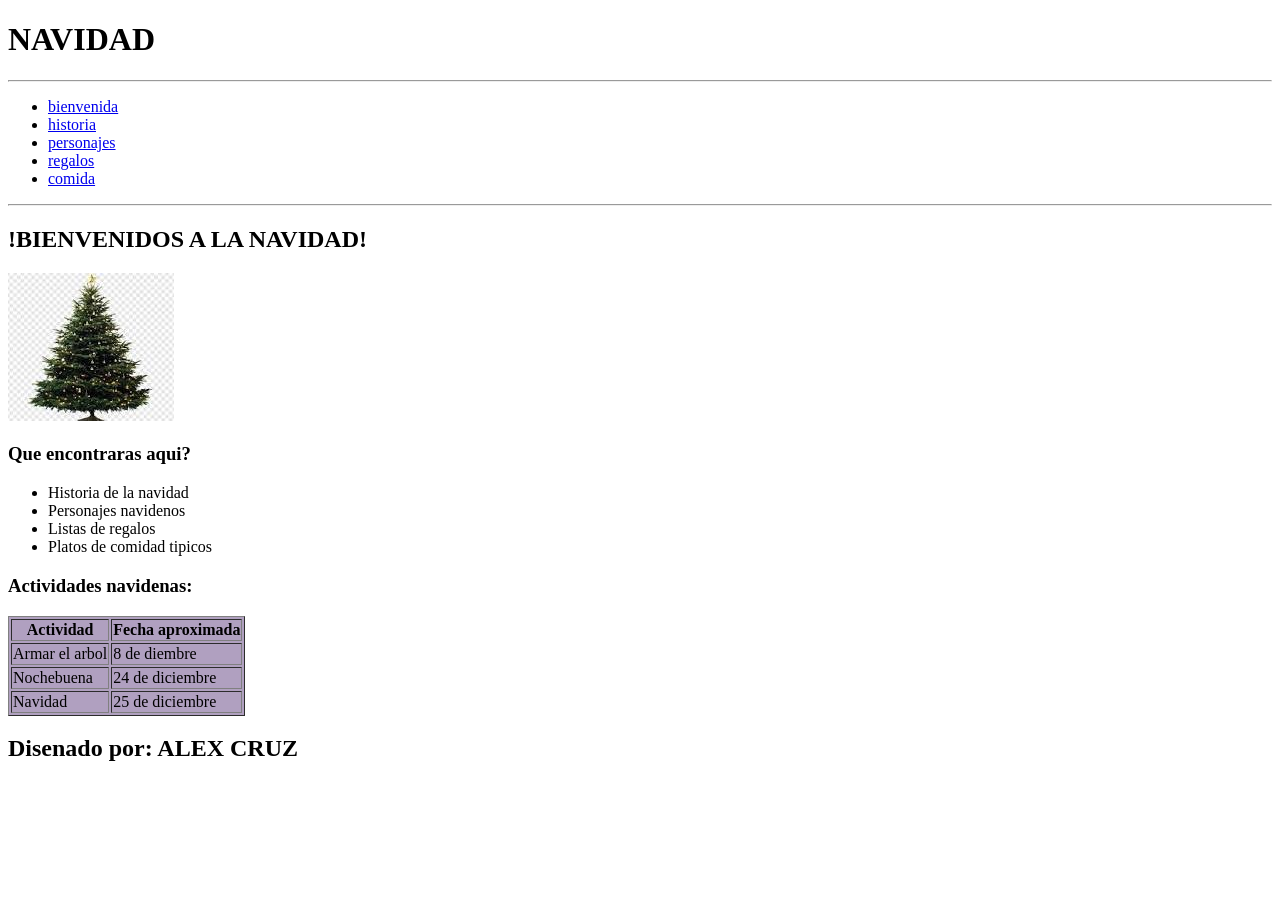
<file: index.html>
<!DOCTYPE html>
<html lang="en">
<head>
  <meta charset="UTF-8">
  <meta name="viewport" content="width= , initial-scale=1.0">
  <title>Document</title>
</head>
<body>
  <h1>NAVIDAD</h1>
  <hr>
  <ul>
    <li><a href="index.html">bienvenida</a></li>
    <li><a href="paginas/historia.html">historia</a></li>
    <li><a href="paginas/personajes.html">personajes</a></li>
    <li><a href="paginas/regalos.html">regalos</a></li>
    <li><a href="paginas/comida.html">comida</a></li>
  </ul>
  <hr>
  <h2>!BIENVENIDOS A LA NAVIDAD!</h2>
  <img src="imagenes/arbol de navidad.jpg" alt="100">
  <h3>Que encontraras aqui?</h3>
  <ul>
    <li>Historia de la navidad</li>
    <li>Personajes navidenos</li>
    <li>Listas de regalos</li>
    <li>Platos de comidad tipicos</li>
  </ul>
  <h3>Actividades navidenas:</h3>
  <table border="1" bgcolor="blanco">
    <tr>
      <th>Actividad</th>
      <th>Fecha aproximada</th>
    </tr>
    <tr>
      <td>Armar el arbol</td>
      <td>8 de diembre</td>
    </tr>
    <tr>
      <td>Nochebuena</td>
      <td>24 de diciembre</td>
    </tr>
    <tr>
      <td>Navidad</td>
      <td>25 de diciembre</td>
    </tr>

  </table>
  <footer>
    <h2>Disenado por: ALEX CRUZ</h2>

  </footer>
  
</body>
</html>
</file>
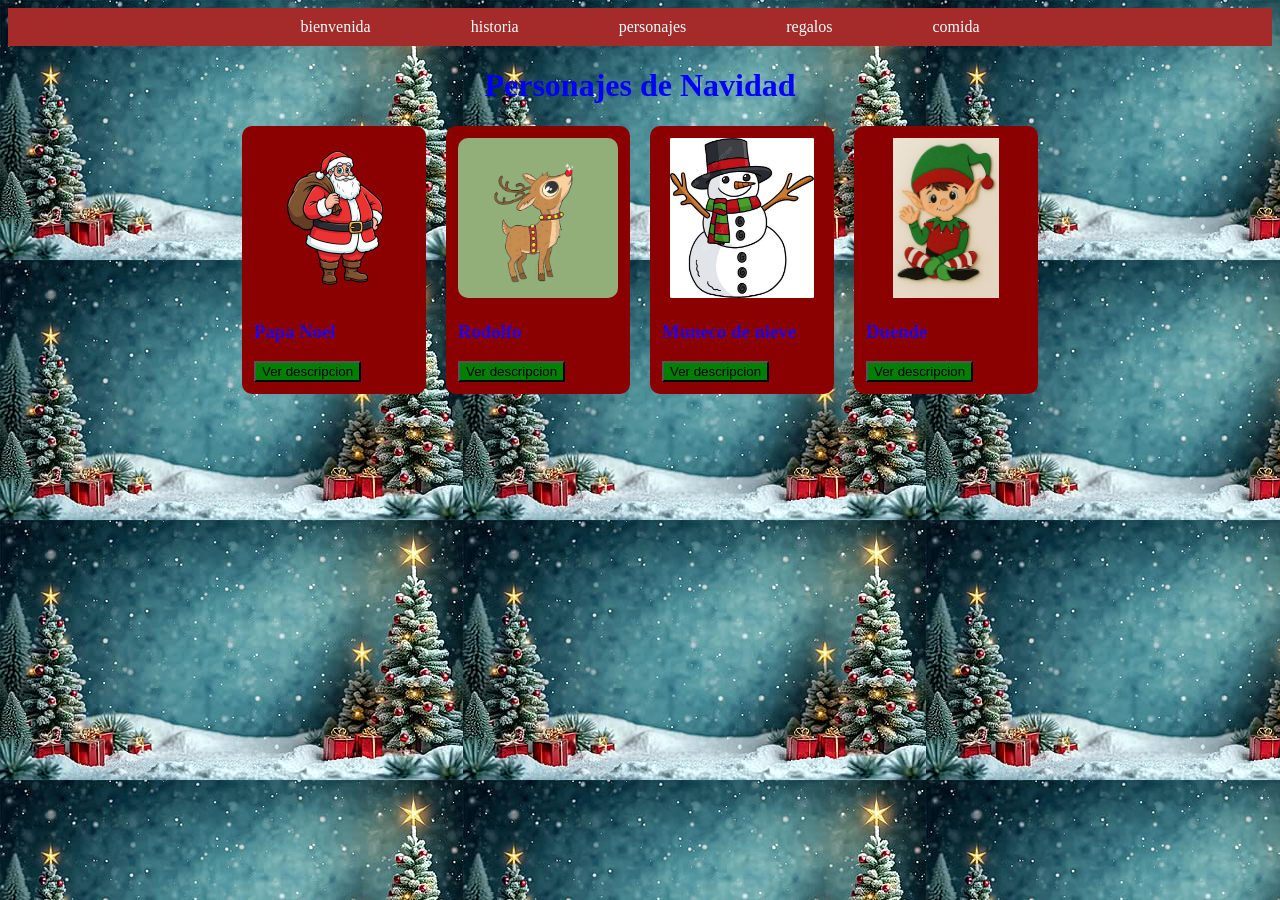
<file: paginas/personajes.html>
<!DOCTYPE html>
<html lang="en">
<head>
  <meta charset="UTF-8">
  <meta name="viewport" content="width=device-width, initial-scale=1.0">
  <title>Document</title>
  <link rel="stylesheet" href="../css/estilo.css "
</head>
<body>
  <div class="menu">
  <ul>
    <li><a href="../index.html">bienvenida</a></li>
    <li><a href="historia.html">historia</a></li>
    <li><a href="personajes.html">personajes</a></li>
    <li><a href="regalos.html">regalos</a></li>
    <li><a href="comida.html">comida</a></li>

  </ul>
  </div>
  <h1>Personajes de Navidad</h1>
  <div class="contenedor">
    <div class="personaje">
      <img src="../imagenes/santa.webp" alt="">
      <h3>Papa Noel </h3>
      <button onclick="mostrar('papa')" >Ver descripcion </button>

    </div>
    <div class="personaje">
      <img src="../imagenes/rodolfo.jpg" alt="">
      <h3>Rodolfo</h3>
      <button onclick="mostrar('rodolfo')">Ver descripcion</button>

    </div>
    <div class="personaje">
      <img src="../imagenes/muneco.jpg" alt="">
      <h3>Muneco de nieve</h3>
      <button onclick="mostrar('nieve')">Ver descripcion</button>
    </div>
    <div class="personaje">
      <img src="../imagenes/duende.jpg" alt="">
      <h3>Duende</h3>
      <button onclick="mostrar('duende')">Ver descripcion</button>

    </div>
    <div id="descripcion">
      <h2 id="titulo"></h2>
      <p id="texto"></p>

    </div>
    <script src="../js/funciones.js"></script>


  </div>
      
  
</body>
</html>
</file>
<file: css/estilo.css>
body{
  background-color: rgb(20, 231, 90);
  background-image:url(../imagenes/pngtree-christmas-greetings-background-with-blank-room-image_16562583.jpg)

}

.menu{
  background-color: brown;
}
ul{
  justify-content: center;
  display: flex;
  gap: 100px;
  padding: 10px;
  margin: 0;
  list-style: none;
}
a{
  text-decoration: none;
  color: azure;
}
h1{
  text-align: center;
  font-family: cursive;
  color: blue;

}
.caja{
  background-color: rgb(37, 89, 19);
  border: 2px solid rgb(0, 0, 0);
}
.historia{
  display: flex;
  gap: 20px;
  margin: 10px;
}
.historia1{
  background-color: rgb(0, 36, 4);
  border-radius: 5px;
}
.texto{
  background-color: burlywood;
  margin: 10px;
  height: 60%;
  border-radius: 5px;
}
h2{
  color: beige;
  text-align: center;
}
#rojo{
  background-color: brown;
}
.contenedor{
  display: flex;
  justify-content: center;
  flex-wrap: wrap;
  gap: 20px;

}
.personaje{
  background-color: darkred;
  color: white;
  padding: 12px;
  border: none;
  border-radius: 10px;
  cursor: pointer;

}
.personaje img{
  width: 160px;
  height: 160px;
  object-fit: contain;
  border-radius: 10px;
}
.personaje h3{
  color: rgb(34, 0, 227);
}
button{
  background-color: green;
}
#descripcion{
  display: none;
  background-color: rgb(9, 2, 2);
  border: 3px solid green;
  border-radius: 15px;
  padding: 20px;
  margin: 25px auto;
  width: 70%;

}
#descripcion p{
  color: aliceblue;
}
.regalos{
  background-color: #fff0cc;
  border: 2px solid darkgreen;
  border-radius: 15px;
  padding: 20px;
  margin: 20px;
}
.regalos h1{
  color: darkred;
}
.regalos input{
  padding: 12px;
  border: 2px solid green;
  border-radius: 8px;
  font-size: 15px;
}  
.regalos button{
  background-color: green;
  color: white;
  padding: 12px;
  margin: 10px;
  border-radius: 5px;

}
.regalos li{
  background-color: white;
  padding: 12px;
  margin: 10px;
  border-radius: 8px;
  list-style: none;
}
.comida {
    background-color: #fff0cc;
    border: 3px solid darkred;
    border-radius: 15px;
    padding: 20px;
    margin: 20px;
}

.comida h1 {
    color: darkred;
}

.platos {
    display: flex;
    justify-content: center;
    flex-wrap: wrap;
    gap: 20px;
}

.plato {
    background-color: white;
    border: 2px solid green;
    border-radius: 15px;
    width: 200px;
    padding: 15px;
}

.plato h3 {
    color: darkred;
}

.plato p {
    font-weight: bold;
}

.plato button {
    background-color: green;
    color: white;
    padding: 10px;
    border-radius: 8px;
    cursor: pointer;
}

.plato button:hover {
    background-color: darkred;
}

#listaComida li {
    background-color: white;
    padding: 12px;
    margin: 10px;
    border-radius: 8px;
    list-style: none;
}

#total {
    color: darkred;
}
</file>
